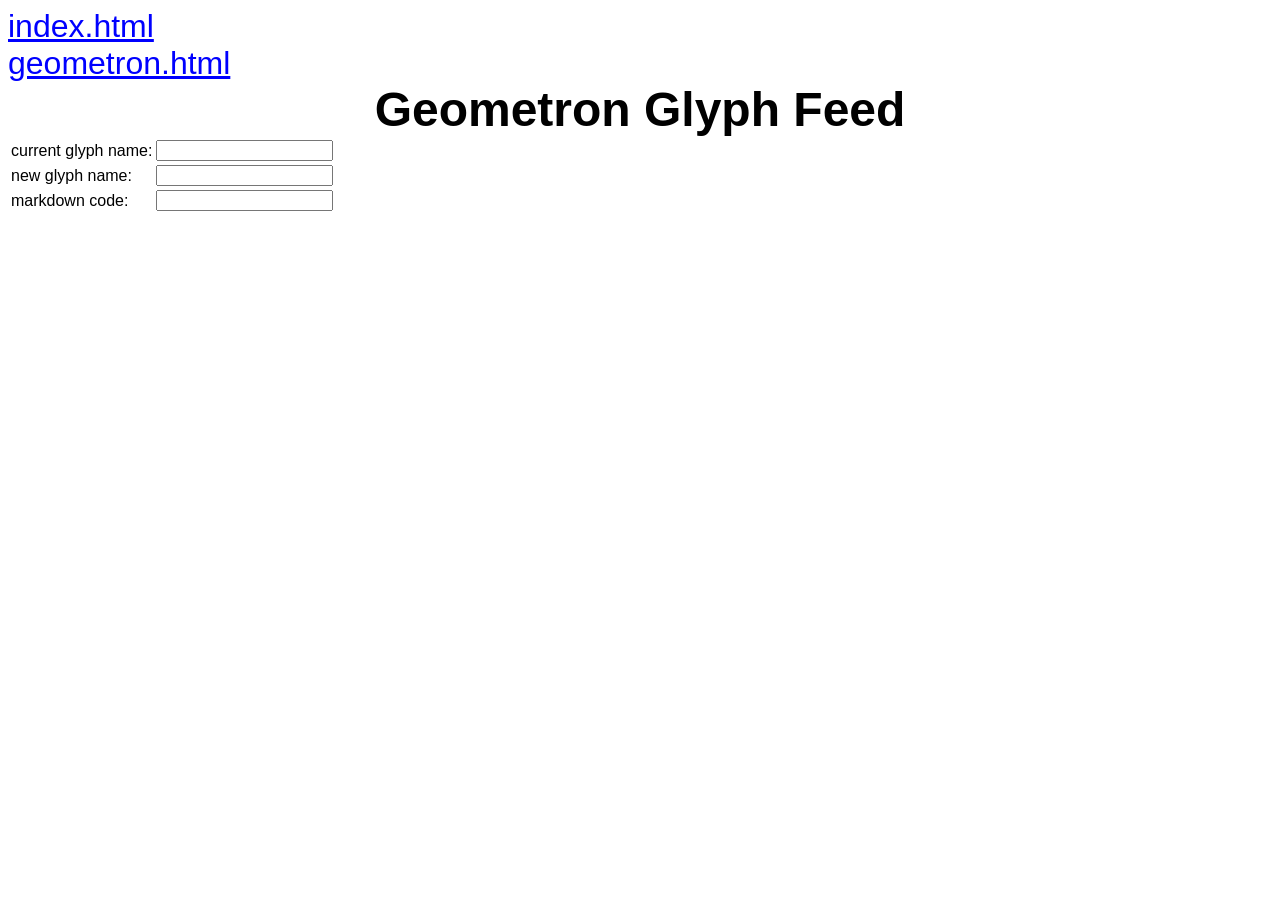
<file: geometron-glyph-feed.html>
<!doctype html>
<html lang="en">
<head>
   <meta charset="utf-8">
   <!--
   geometron glyph feed
   -->
 <link href="[data-uri]" rel="icon" type="image/x-icon">
   <title>geometron glyph feed</title>
</head>
<body>
    <a href = "index.html">index.html</a>
    <a href = "geometron.html">geometron.html</a>
    <h1>Geometron Glyph Feed</h1>
    <table>
        <tr>
            <td>current glyph name:</td>
            <td>
                <input id = "old-glyph-name-input">
            </td>
        </tr>
        <tr>
            <td>new glyph name:</td>
            <td>
                <input id = "new-glyph-name-input">
            </td>
        </tr>
        <tr>
            <td>markdown code:</td>
            <td>
                <input id = "markdown-code-input">
            </td>
        </tr>
    </table>
    <div id = "geometron-glyph-feed"></div>
</body>
<script>
document.getElementById("old-glyph-name-input").value = "";
document.getElementById("new-glyph-name-input").value = "";
document.getElementById("markdown-code-input").value = "";

drawFeed();

function drawFeed(){
    fetch('list-files.php')
        .then(xhr => xhr.json())
        .then(files => {
            document.getElementById("geometron-glyph-feed").innerHTML = "";
            for (var index = files.length - 1; index >= 0; index--) {
                if (files[index].endsWith(".svg")) {
                
                    let newImageBox = document.createElement("DIV");
                    newImageBox.className = "image-box";
                    let glyphNameLabel = document.createElement("SPAN");
                    glyphNameLabel.innerHTML = files[index];
                    glyphNameLabel.className = "glyph-name-label";
                    newImageBox.appendChild(glyphNameLabel);
                    let newImg = document.createElement("IMG");
                    newImg.src = files[index]; 
                    newImg.onclick = function(){
                        let glyphFileName = this.src.split('/').pop();
                        document.getElementById("old-glyph-name-input").value = glyphFileName;
                        document.getElementById("markdown-code-input").value = "![](" + glyphFileName + ")";
                        document.getElementById("new-glyph-name-input").select();
                    }
                    let newDeleteButton = document.createElement("SPAN");
                    newDeleteButton.innerHTML = "DELETE GLYPH";
                    newDeleteButton.className = "delete-button";
                    newDeleteButton.onclick = function(){
                        let glyphFileName = this.parentElement.getElementsByTagName("IMG")[0].src.split('/').pop();
                        //delete-file.php --> glyphFileName
                        //remove parent element
                        fetch('delete-file.php', {
                            method: 'POST',
                            headers: { 'Content-Type': 'application/x-www-form-urlencoded;charset=utf-8' },
                            body: 'filename=' + glyphFileName
                        });
                        this.parentElement.remove();
                    }
                    newImageBox.appendChild(newImg);
                    newImageBox.appendChild(newDeleteButton);
                    document.getElementById("geometron-glyph-feed").appendChild(newImageBox);
                }
            }
        });        
}

    
document.getElementById("new-glyph-name-input").onchange = function(){
    newFileName = this.value;
    if(newFileName.endsWith(".svg") === false){
        newFileName += ".svg";
    }
    oldFileName = document.getElementById("old-glyph-name-input").value;
    document.getElementById("old-glyph-name-input").value = newFileName;
    document.getElementById("markdown-code-input").value = "![](" + newFileName + ")"; 
    //rename.php?from=oldFileName&to=newFileName
    fetch('rename-file.php', {
        method: 'POST',
        headers: { 'Content-Type': 'application/x-www-form-urlencoded;charset=utf-8' },
        body: 'from=' + oldFileName + '&to=' + newFileName
    });
    document.getElementById("markdown-code-input").select();
    drawFeed();
}
</script>
<style>
    body{
        font-family:arial;
    }
    a{
        color:blue;
        display:block;
        font-size:2em;
    }
    h1{
        font-size:3em;
        margin:auto;
        text-align:center;
    }
    #geometron-glyph-feed{
          overflow-y: scroll;
    }
    .image-box{
        border:solid;
        width:50%;
        display:block;
        margin:auto;
        margin-bottom:3em;
        cursor:pointer;
    }
    .image-box:hover{
        border-color:green;
    }
    .glyph-name-label{
        font-size:3em;
    }
    .delete-button{
        color:red;
        cursor:pointer;
        border:solid;
        border-color:red;
        width:12 em;
        font-size:3em;
    }
    .delete-button:hover{
        background-color:yellow;
    }
    .delete-button:active{
        background-color:green;
    }
    
</style>
</html>
</file>
